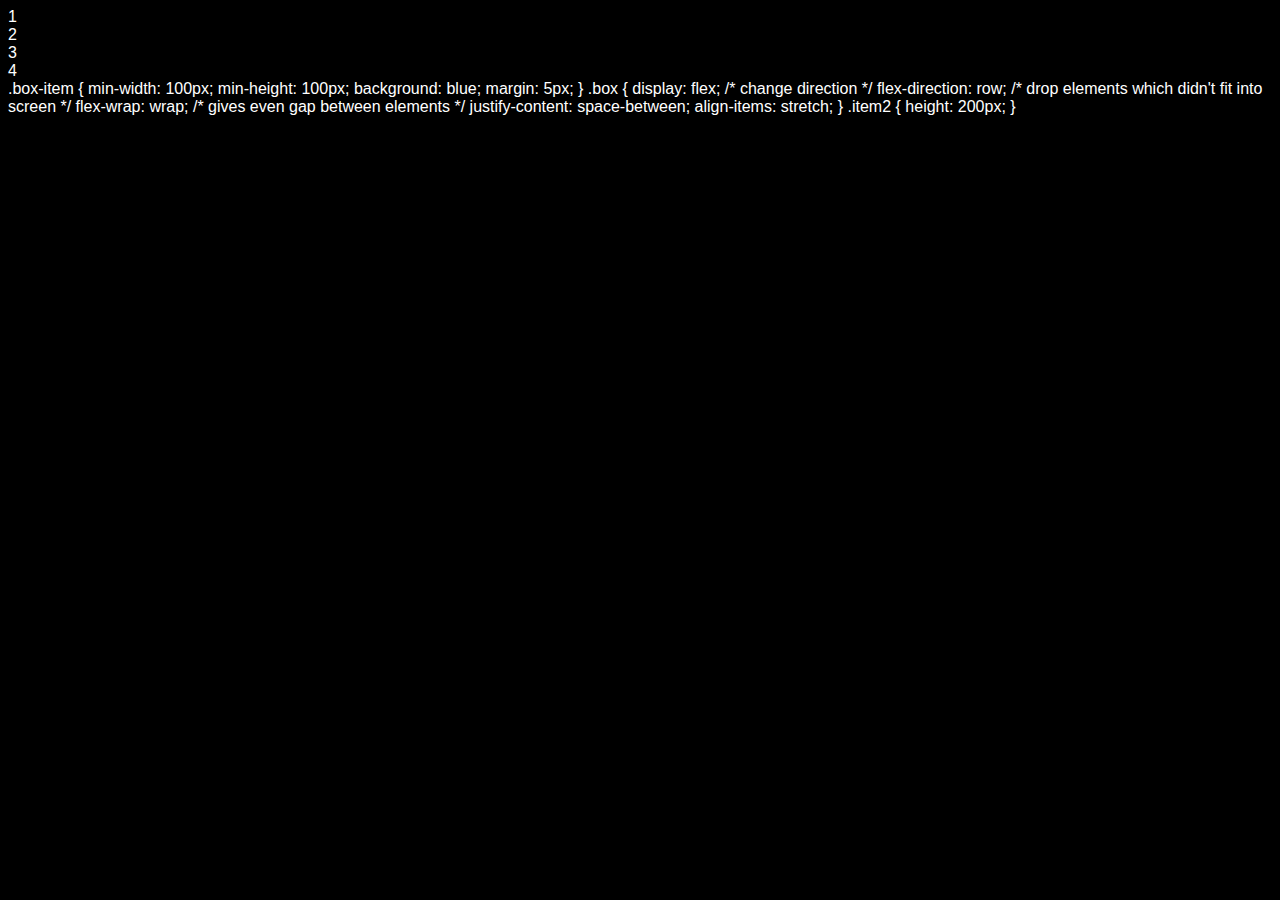
<file: index2.html>
<!DOCTYPE html>
<html lang="en">
<head>
    <meta charset="UTF-8">
    <meta name="viewport" content="width=device-width, initial-scale=1.0">
    <title>Document</title>
    <link rel="stylesheet" href="style.css">
</head>
<body>
    <div class="box">
        <div class="box-item">1</div>
        <div class="box-item item2">2</div>
        <div class="box-item">3</div>
        <div class="box-item">4</div>
    </div>
</body>
</html>

.box-item {
    min-width: 100px;
    min-height: 100px;
    background: blue;
    margin: 5px;
  }
  
  .box {
    display: flex;
    /* change direction */
    flex-direction: row;
    /* drop elements which didn't fit into screen */
    flex-wrap: wrap;
    /* gives even gap between elements */
    justify-content: space-between;
  
    align-items: stretch;
  }

  .item2 {
    height: 200px;
  }
</file>
<file: style.css>
body {
  font-family: "Outfit", sans-serif;
  background-color: #000;
  color: #fff;
}

.container {
  max-width: 1000px;
  width: 100%;
  margin: 0 auto;
}

.header__nav {
  display: flex;
  justify-content: space-between;
  margin-top: 100px;
  gap: 49px;
}
.header__logo {
  margin-right: auto;
  font-weight: 700;
  text-decoration: none;
}
.header__link {
  color: #fff;
  text-decoration: none;
  font-size: 20px;
}
.header__link:hover {
  text-decoration: underline;
}

.hero__wrap {
  display: flex;
  justify-content: space-between;
  align-items: center;
}
.hero__title {
  font-size: 87px;
  text-transform: capitalize;
}
.hero__text {
  font-size: 18px;
}
.hero__btn {
  display: block;
  color: #fff;
  background-color: #8d8dda;
  padding: 17px;
  width: -moz-max-content;
  width: max-content;
  border-radius: 100px;
  letter-spacing: 4.68px;
  text-transform: uppercase;
  font-size: 18px;
  font-style: normal;
  font-weight: 600;
  line-height: 43px;
  text-decoration: none;
  transition: all 0.3s;
}
.hero__btn:hover {
  background: rgb(137, 208, 209);
}
.hero__buttons {
  display: flex;
  gap: 30px;
  margin-top: 33px;
}
.hero__img:hover {
  transform: scale(1.2);
}
.hero__img {
  transition: all 0.3s;
}

.btn-2 {
  background-color: black;
  border: rgb(137, 208, 209) solid 2px;
}

.brands__title {
  margin-top: 100px;
  padding-left: 57px;
  font-size: 18px;
  font-weight: 600;
  line-height: 43px;
  letter-spacing: 4.68px;
  text-transform: uppercase;
}
.brands__paintzone {
  display: flex;
  justify-content: space-around;
  width: 1065px;
  height: 89.161px;
  background: rgba(46, 39, 97, 0.8);
  align-items: center;
}
.analytics__wrap {
  display: flex;
  flex-direction: row;
  margin: 80.84px 0 108px;
  justify-content: center;
}

.cont4 {
  display: flex;
  flex-direction: row-reverse;
  margin: 0 0 70px;
  justify-content: center;
}

.container5 {
  margin: 0 auto 179px;
}

.bio {
  border-radius: 28px;
  background: #252155;
  width: 345px;
  height: 344px;
  text-align: center;
  font-size: 16px;
  font-style: normal;
  font-weight: 400;
  line-height: normal;
  margin: 0 14px;
  padding-bottom: 92px;
}

.olivia {
  display: flex;
  margin: 0 auto;
  justify-content: center;
  /* align-items: center; */
}

.portrait {
  border-radius: 50%;
  width: 211px;
  height: 214.197px;
  flex-shrink: 0;
  mix-blend-mode: luminosity;
  background: lightgray 50%/cover no-repeat;
}

.port {
  padding-top: 92px;
}

.analytics {
  font-size: 18px;
  font-style: normal;
  font-weight: 400;
  line-height: 27.5px;
}

.nft {
  width: 488px;
  height: 127px;
  font-size: 57px;
  font-style: normal;
  font-weight: 700;
  line-height: 65px;
  letter-spacing: -1.14px;
  text-transform: capitalize;
}

.krypto {
  width: 421px;
  height: 55px;
  font-size: 18px;
  font-style: normal;
  font-weight: 400;
  line-height: 27.5px;
  margin-bottom: 61px;
}

.pricing {
  color: #FFF;
  font-size: 18px;
  font-style: normal;
  font-weight: 600;
  line-height: 43px;
  letter-spacing: 4.68px;
  text-transform: uppercase;
  width: 267px;
  height: 55px;
  border-radius: 44px;
  background: rgba(46, 39, 97, 0.8);
}

.testimonials {
  color: #89D0D1;
  text-align: center;
  font-size: 18px;
  font-style: normal;
  font-weight: 600;
  line-height: 43px;
  letter-spacing: 4.68px;
  text-transform: uppercase;
  margin: 0 auto;
}

.others {
  margin: 0 auto 12px;
  width: 469px;
  height: 130px;
  color: #E5E5E5;
  text-align: center;
  font-family: Outfit;
  font-size: 57px;
  font-style: normal;
  font-weight: 700;
  line-height: 65px;
  letter-spacing: -1.14px;
  text-transform: capitalize;
}

.cole {
  font-size: 18px;
  font-style: normal;
  font-weight: 600;
  line-height: 43px;
  letter-spacing: 4.68px;
  text-transform: uppercase;
}

.lorem {
  text-align: center;
  font-size: 16px;
  font-style: normal;
  font-weight: 400;
  line-height: normal;
}/*# sourceMappingURL=style.css.map */
</file>
